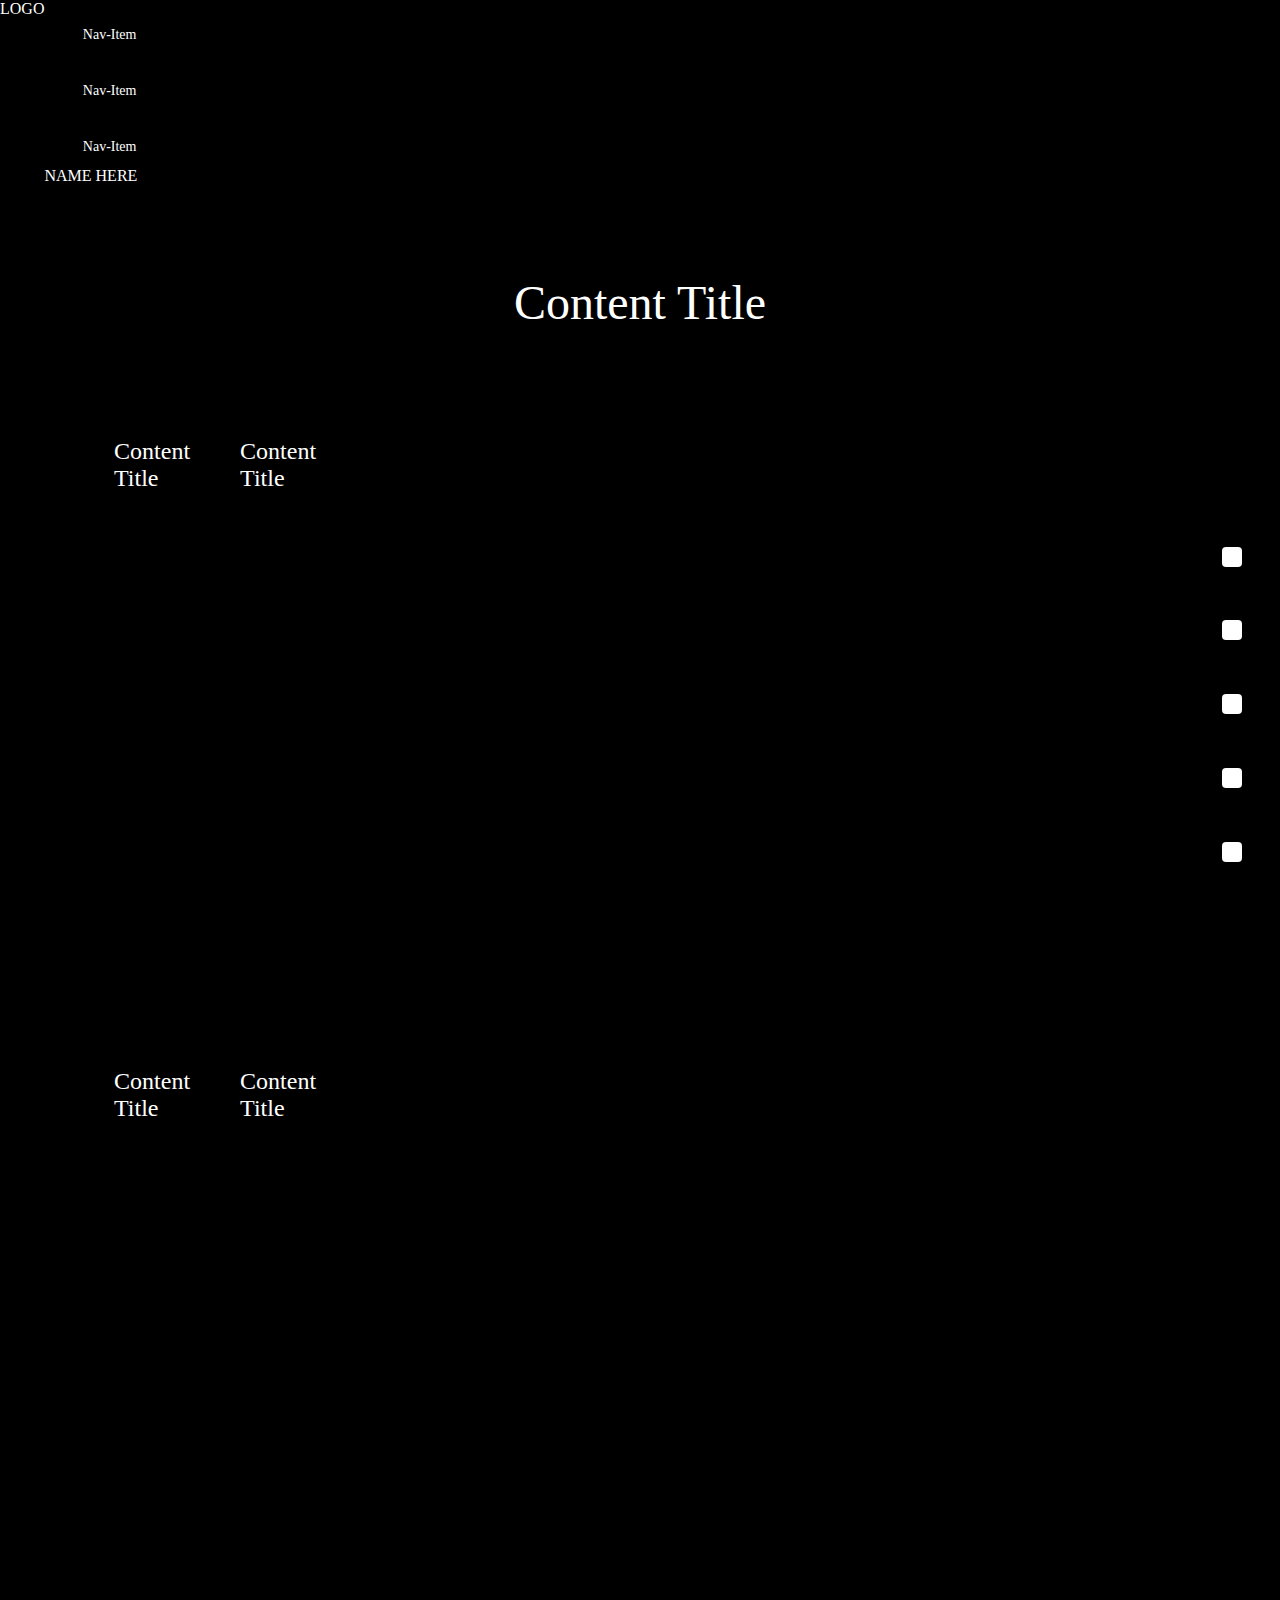
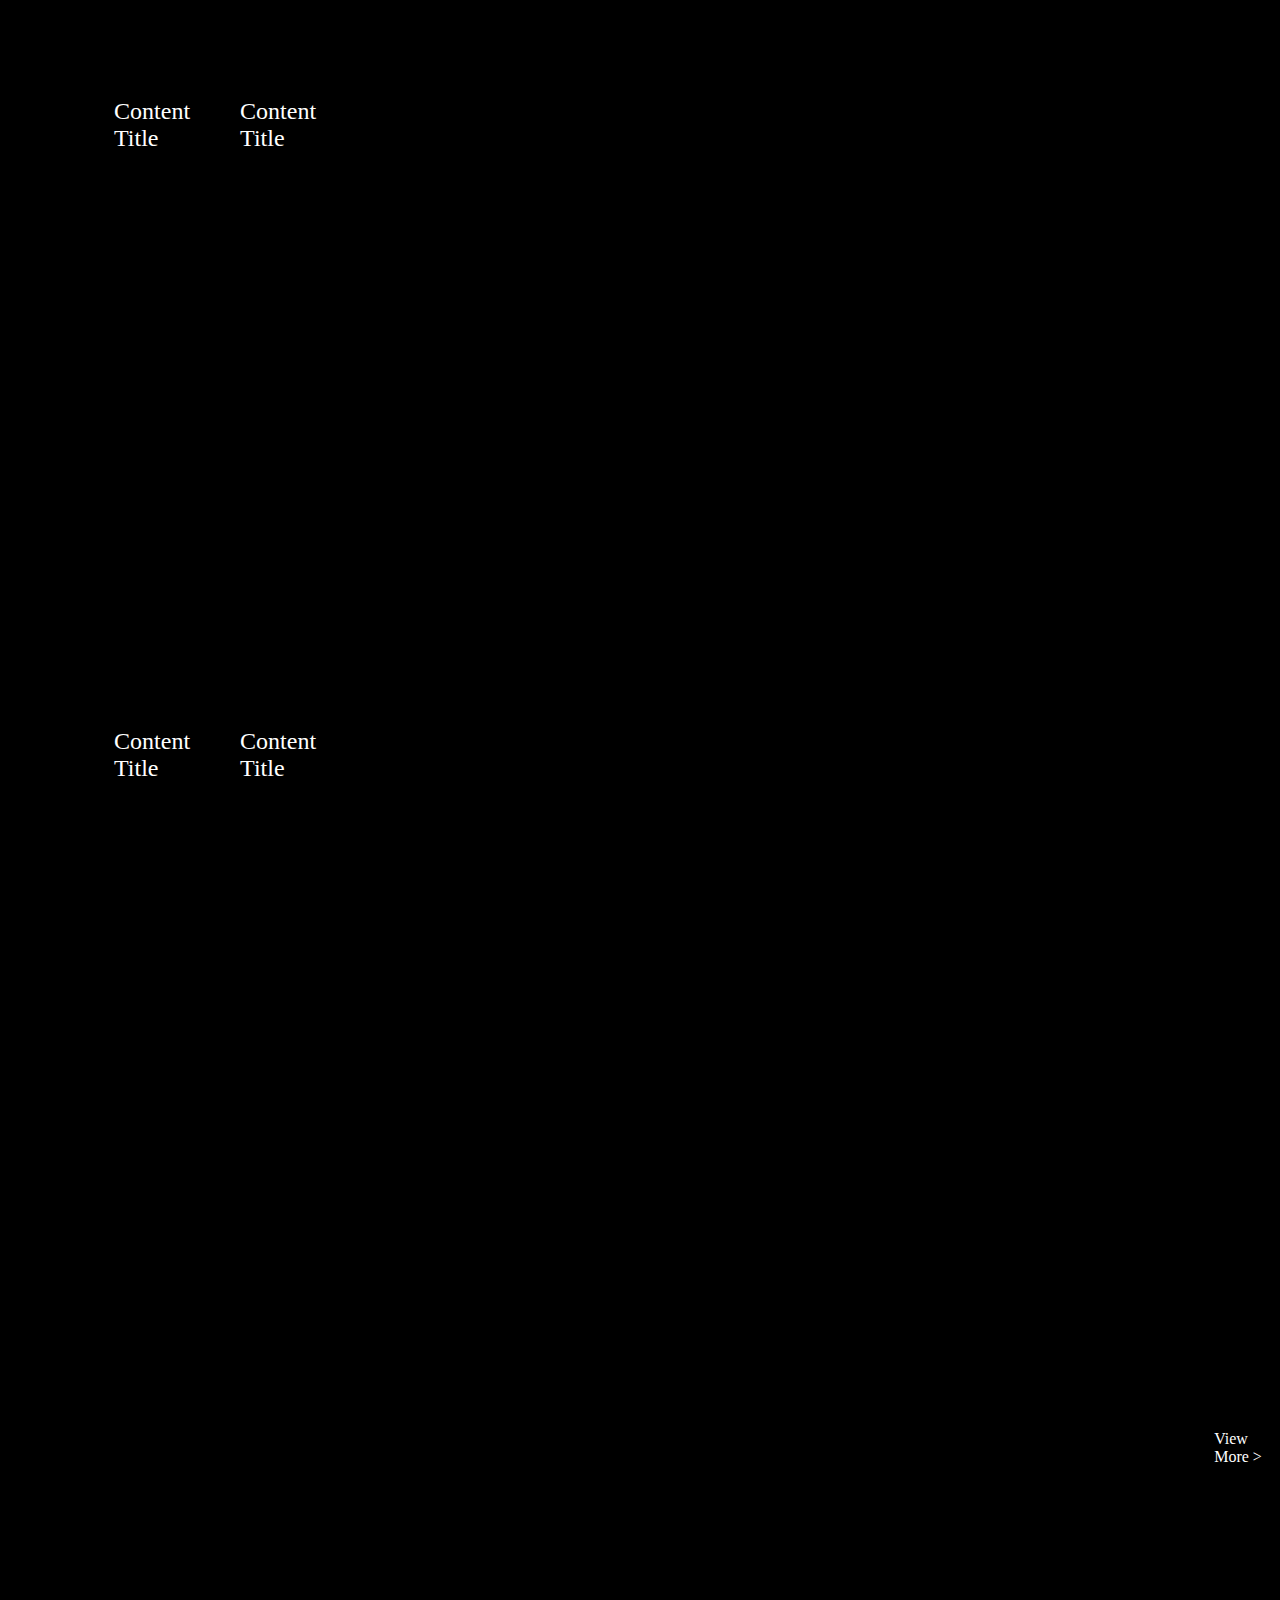
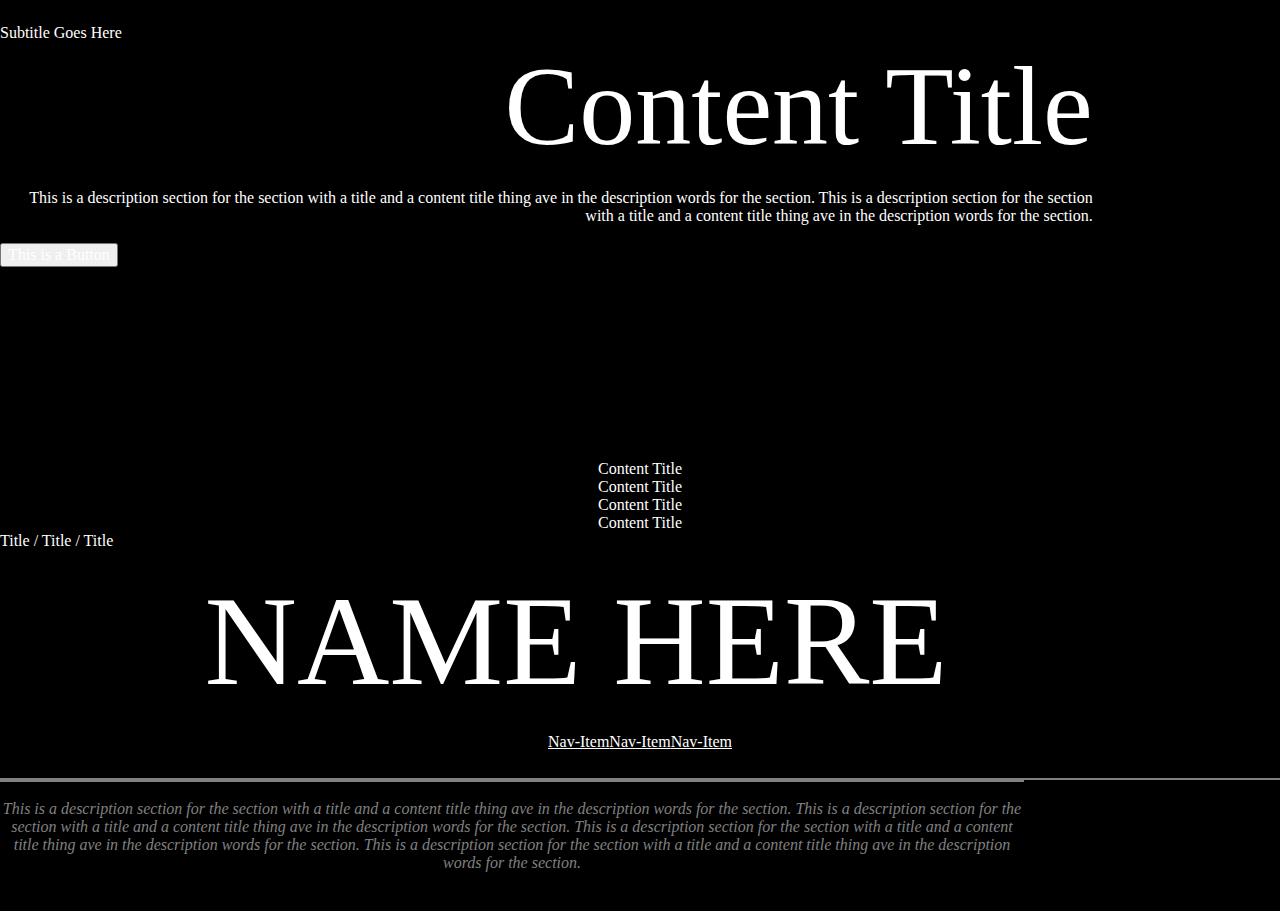
<file: html/index.html>
<!DOCTYPE html>
<html lang="en">
<head>
    <meta charset="UTF-8">
    <meta name="viewport" content="width=device-width, initial-scale=1.0">
    
    <link rel="stylesheet" href="../css/defaults.css">
    <link rel="stylesheet" href="../css/main.css">
    
    <title>Document</title>
</head>
<body>
    
    <div class="s">
        <div class="logo">LOGO</div>
        <div class="content">
            <div class="nav">
                <a href="./index.html" class="nav-item">
                    <div class="nav-item-hover"></div>
                    Nav-Item
                </a>
                <a href="./content.html" class="nav-item">
                    <div class="nav-item-hover"></div>
                    Nav-Item
                </a>
                <a href="./contenta.html" class="nav-item">
                    <div class="nav-item-hover"></div>
                    Nav-Item
                </a>
            </div>

            <div class="logoa">NAME HERE</div>
        </div>

        <div class="socials">
            <div class="social"></div>
            <div class="social"></div>
            <div class="social"></div>
            <div class="social"></div>
            <div class="social"></div>
        </div>
    </div>

    <div class="s1">
        <div class="title1">Content Title</div>
        <div class="contents1">
            <div class="anima1">
                <div class="content1">
                    <div class="img1"></div>
                    <div class="title1a">Content Title</div>
                </div>
                <div class="content1">
                    <div class="img1"></div>
                    <div class="title1a">Content Title</div>
                </div>
                <div class="content1">
                    <div class="img1"></div>
                    <div class="title1a">Content Title</div>
                </div>
                <div class="content1">
                    <div class="img1"></div>
                    <div class="title1a">Content Title</div>
                </div>
            </div>
            <div class="anima1">
                <div class="content1">
                    <div class="img1"></div>
                    <div class="title1a">Content Title</div>
                </div>
                <div class="content1">
                    <div class="img1"></div>
                    <div class="title1a">Content Title</div>
                </div>
                <div class="content1">
                    <div class="img1"></div>
                    <div class="title1a">Content Title</div>
                </div>
                <div class="content1">
                    <div class="img1"></div>
                    <div class="title1a">Content Title</div>
                </div>
            </div>
        </div>
    </div>

    <div class="s2">
        <div class="pt2a">
            <div class="subtitle2">Subtitle Goes Here</div>
            <div class="title2">Content Title</div>
            <div class="descr2">This is a description section for the section with a title and a content title thing ave in the description words for the section. This is a description section for the section with a title and a content title thing ave in the description words for the section.</div>
            <button class="btn2">This is a Button</button>
        </div>
        <div class="pt2b">
            <div class="content2">
                <div class="opacity2">View More ></div>
            </div>
        </div>
    </div>

    <div class="s3">
        <div class="contents3">
            <div class="content3">
                <div class="opacity3">
                    <div class="title3">Content Title</div>
                </div>
            </div>
            <div class="content3">
                <div class="opacity3">
                    <div class="title3">Content Title</div>
                </div>
            </div>
            <div class="content3">
                <div class="opacity3">
                    <div class="title3">Content Title</div>
                </div>
            </div>
            <div class="content3">
                <div class="opacity3">
                    <div class="title3">Content Title</div>
                </div>
            </div>
        </div>
    </div>

    <div class="footer">
        <div class="descrfa">Title / Title / Title</div>
        <div class="logof">NAME HERE</div>
        
        <div class="navf">
            <a href="./index.html" class="navf-item">
                <div class="nav-item-hover"></div>
                Nav-Item
            </a>
            <a href="./content.html" class="navf-item">
                <div class="nav-item-hover"></div>
                Nav-Item
            </a>
            <a href="./contenta.html" class="navf-item">
                <div class="nav-item-hover"></div>
                Nav-Item
            </a>
        </div>

        <div class="descrf">This is a description section for the section with a title and a content title thing ave in the description words for the section. This is a description section for the section with a title and a content title thing ave in the description words for the section. This is a description section for the section with a title and a content title thing ave in the description words for the section. This is a description section for the section with a title and a content title thing ave in the description words for the section.</div>
    </div>


</body>
</html>
</file>
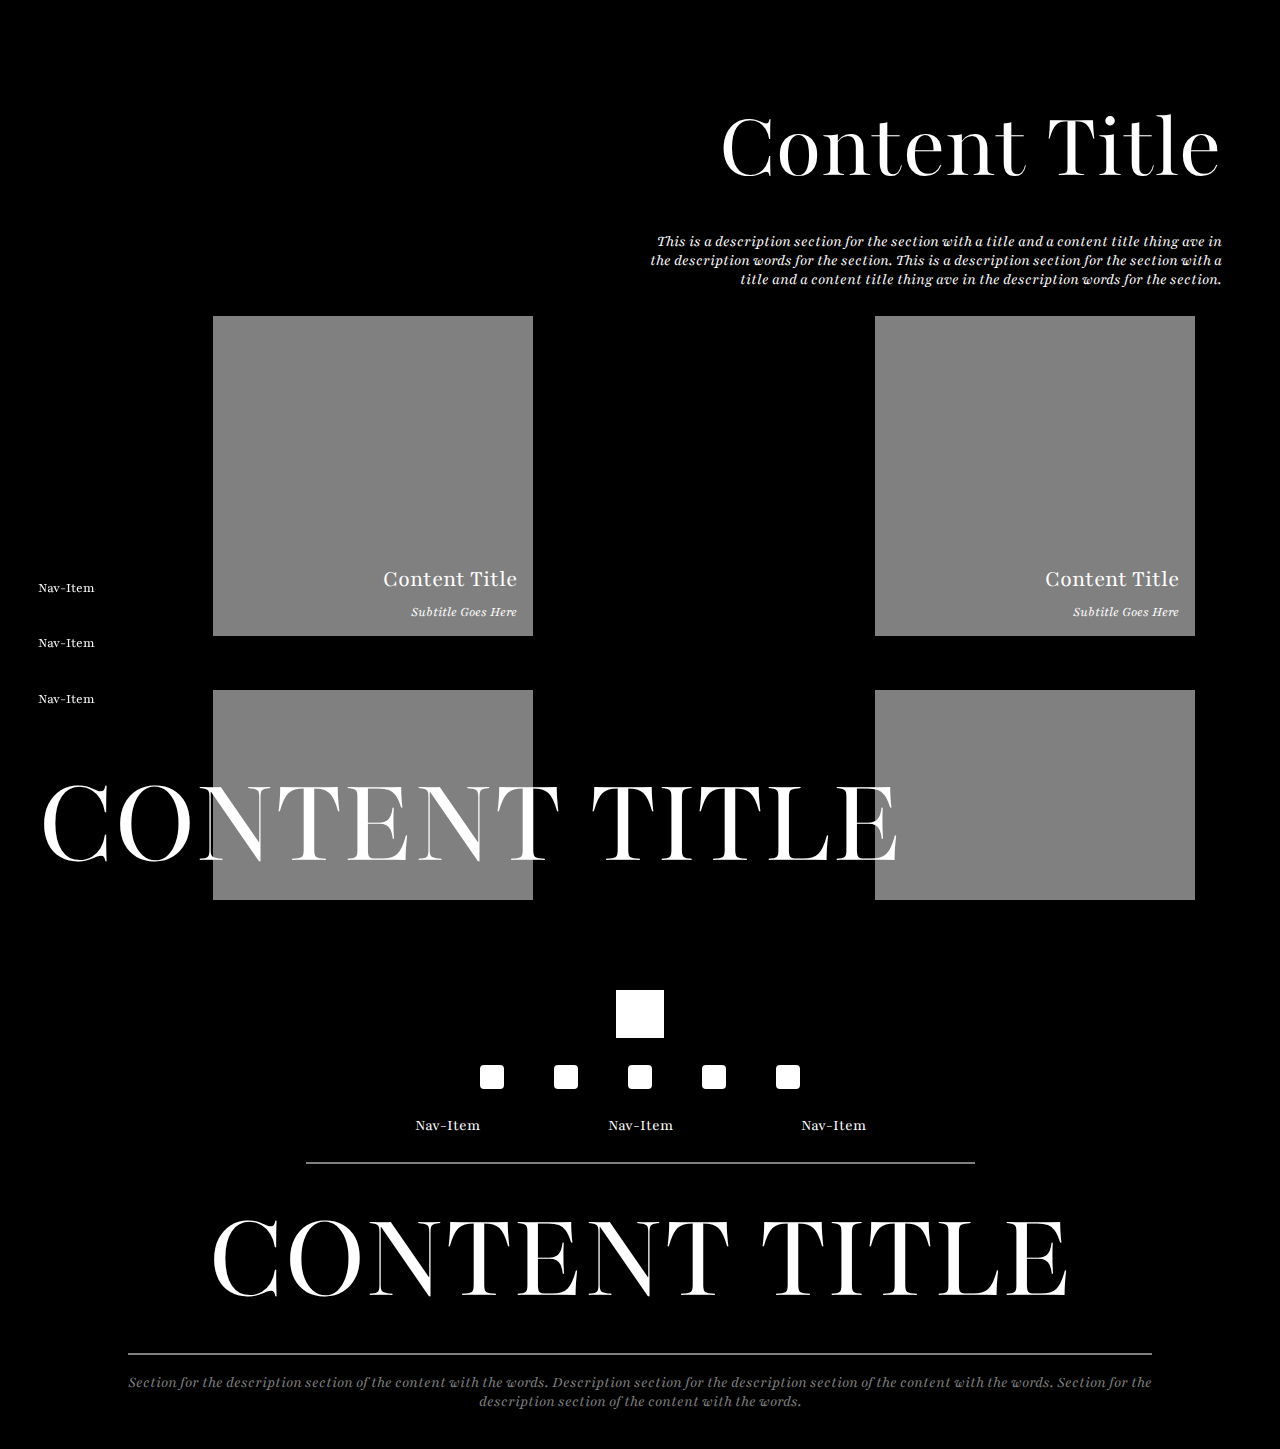
<file: html/content.html>
<!DOCTYPE html>
<html lang="en">
<head>
    <meta charset="UTF-8">
    <meta name="viewport" content="width=device-width, initial-scale=1.0">
    
    <link rel="stylesheet" href="../css/defaults.css">
    <link rel="stylesheet" href="../css/content.css">
    
    <link rel="preconnect" href="https://fonts.googleapis.com">
    <link rel="preconnect" href="https://fonts.gstatic.com" crossorigin>
    <link href="https://fonts.googleapis.com/css2?family=Bodoni+Moda:ital,opsz,wght@0,6..96,400;0,6..96,500;0,6..96,600;0,6..96,700;0,6..96,800;0,6..96,900;1,6..96,400;1,6..96,500;1,6..96,600;1,6..96,700;1,6..96,800;1,6..96,900&family=Della+Respira&family=Gilda+Display&family=Libre+Caslon+Display&family=Neuton:ital,wght@0,200;0,300;0,400;1,400&family=Playfair:ital,opsz,wght@0,5..1200,300;0,5..1200,400;0,5..1200,500;0,5..1200,600;0,5..1200,700;0,5..1200,800;0,5..1200,900;1,5..1200,300;1,5..1200,400;1,5..1200,500;1,5..1200,600;1,5..1200,700;1,5..1200,900&family=Shantell+Sans:ital,wght@0,300;0,400;0,500;0,600;0,700;0,800;1,300;1,400;1,500;1,600;1,700;1,800&display=swap" rel="stylesheet">

    <title>Document</title>
</head>
<body>
    
    <div class="s">
        <div class="opacity">
            <!-- <video class="video" src="../SAINT LAURENT - MEN'S WINTER 23 SHOW.mp4" type="video/mp4" loop autoplay muted>
            </video> -->
            <div class="img"></div>
        </div>

        <div class="contents">
            <div class="nav">
                <a href="./index.html" class="nav-item">Nav-Item</a>
                <a href="./content.html" class="nav-item">Nav-Item</a>
                <a href="./contenta.html" class="nav-item">Nav-Item</a>
            </div>
            <div class="titlea">CONTENT TITLE</div>
        </div>

        <div class="socials">
            <div class="social"></div>
            <div class="social"></div>
            <div class="social"></div>
            <div class="social"></div>
            <div class="social"></div>
        </div>  
    </div>

    <div class="s1">
        <div class="title1a">Content Title</div>
        <div class="descr1">This is a description section for the section with a title and a content title thing ave in the description words for the section. This is a description section for the section with a title and a content title thing ave in the description words for the section.</div>
        <div class="contents1">
            <div class="content1">
                <div class="title1">Content Title</div>
                <div class="subtitle1">Subtitle Goes Here</div>
            </div>
            <div class="content1">
                <div class="title1">Content Title</div>
                <div class="subtitle1">Subtitle Goes Here</div>
            </div>
            <div class="content1">
                <div class="title1">Content Title</div>
                <div class="subtitle1">Subtitle Goes Here</div>
            </div>
            <div class="content1">
                <div class="title1">Content Title</div>
                <div class="subtitle1">Subtitle Goes Here</div>
            </div>
            <div class="content1">
                <div class="title1">Content Title</div>
                <div class="subtitle1">Subtitle Goes Here</div>
            </div>
            <div class="content1">
                <div class="title1">Content Title</div>
                <div class="subtitle1">Subtitle Goes Here</div>
            </div>
            <div class="content1">
                <div class="title1">Content Title</div>
                <div class="subtitle1">Subtitle Goes Here</div>
            </div>
            <div class="content1">
                <div class="title1">Content Title</div>
                <div class="subtitle1">Subtitle Goes Here</div>
            </div>
            <div class="content1">
                <div class="title1">Content Title</div>
                <div class="subtitle1">Subtitle Goes Here</div>
            </div>
            <div class="content1">
                <div class="title1">Content Title</div>
                <div class="subtitle1">Subtitle Goes Here</div>
            </div>
            <div class="content1">
                <div class="title1">Content Title</div>
                <div class="subtitle1">Subtitle Goes Here</div>
            </div>
            <div class="content1">
                <div class="title1">Content Title</div>
                <div class="subtitle1">Subtitle Goes Here</div>
            </div>
            <div class="content1">
                <div class="title1">Content Title</div>
                <div class="subtitle1">Subtitle Goes Here</div>
            </div>
            <div class="content1">
                <div class="title1">Content Title</div>
                <div class="subtitle1">Subtitle Goes Here</div>
            </div>
            <div class="content1">
                <div class="title1">Content Title</div>
                <div class="subtitle1">Subtitle Goes Here</div>
            </div>
            <div class="content1">
                <div class="title1">Content Title</div>
                <div class="subtitle1">Subtitle Goes Here</div>
            </div>
            <div class="content1">
                <div class="title1">Content Title</div>
                <div class="subtitle1">Subtitle Goes Here</div>
            </div>
            <div class="content1">
                <div class="title1">Content Title</div>
                <div class="subtitle1">Subtitle Goes Here</div>
            </div>
            <div class="content1">
                <div class="title1">Content Title</div>
                <div class="subtitle1">Subtitle Goes Here</div>
            </div>
            <div class="content1">
                <div class="title1">Content Title</div>
                <div class="subtitle1">Subtitle Goes Here</div>
            </div>
            <div class="content1">
                <div class="title1">Content Title</div>
                <div class="subtitle1">Subtitle Goes Here</div>
            </div>
        </div>
    </div>

    <div class="f">
        <div class="logofa"></div>
        <div class="socialsf">
            <div class="socialf"></div>
            <div class="socialf"></div>
            <div class="socialf"></div>
            <div class="socialf"></div>
            <div class="socialf"></div>
        </div>
        <div class="navf">
            <a href="./index.html" class="nav-itemf">Nav-Item</a>
            <a href="./content.html" class="nav-itemf">Nav-Item</a>
            <a href="./contenta.html" class="nav-itemf">Nav-Item</a>
        </div>
        <div class="logof">CONTENT TITLE</div>
        <div class="descrf">Section for the description section of the content with the words. Description section for the description section of the content with the words. Section for the description section of the content with the words.</div>
    </div>
</body>
</html>
</file>
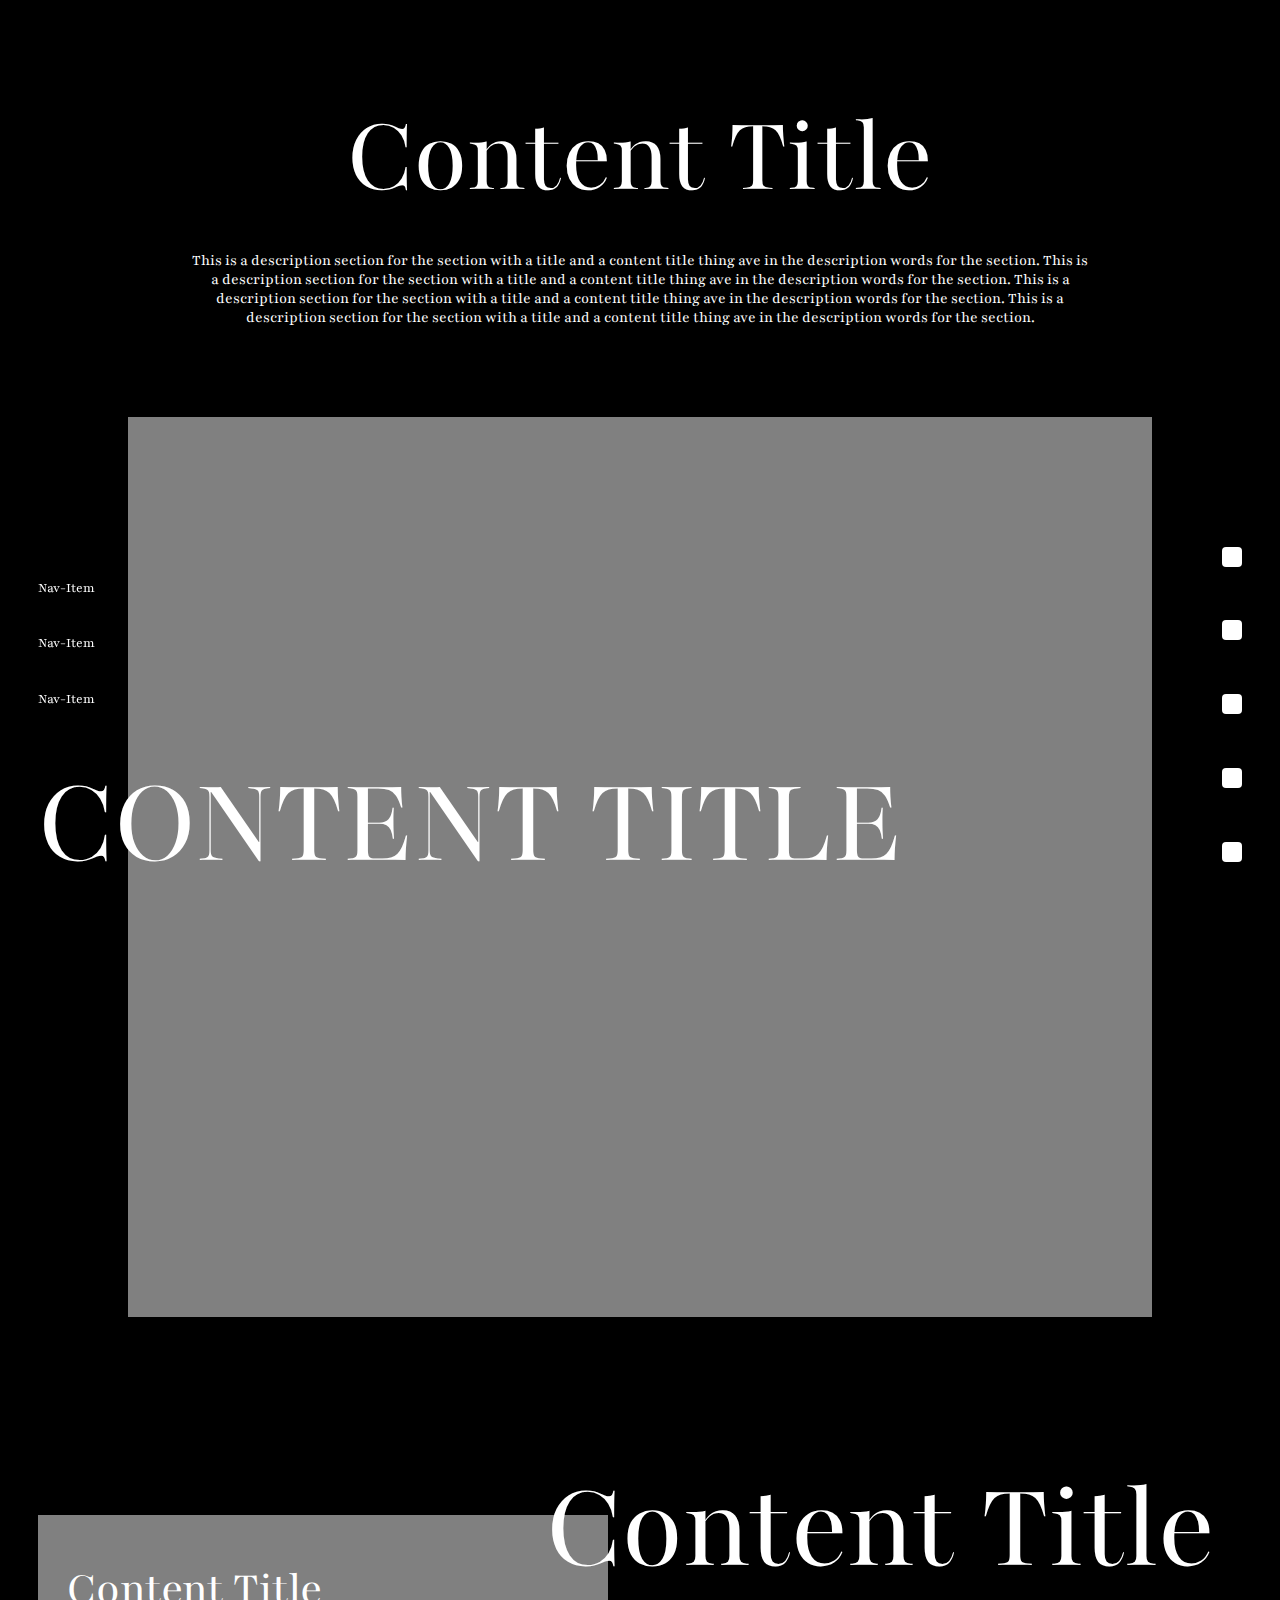
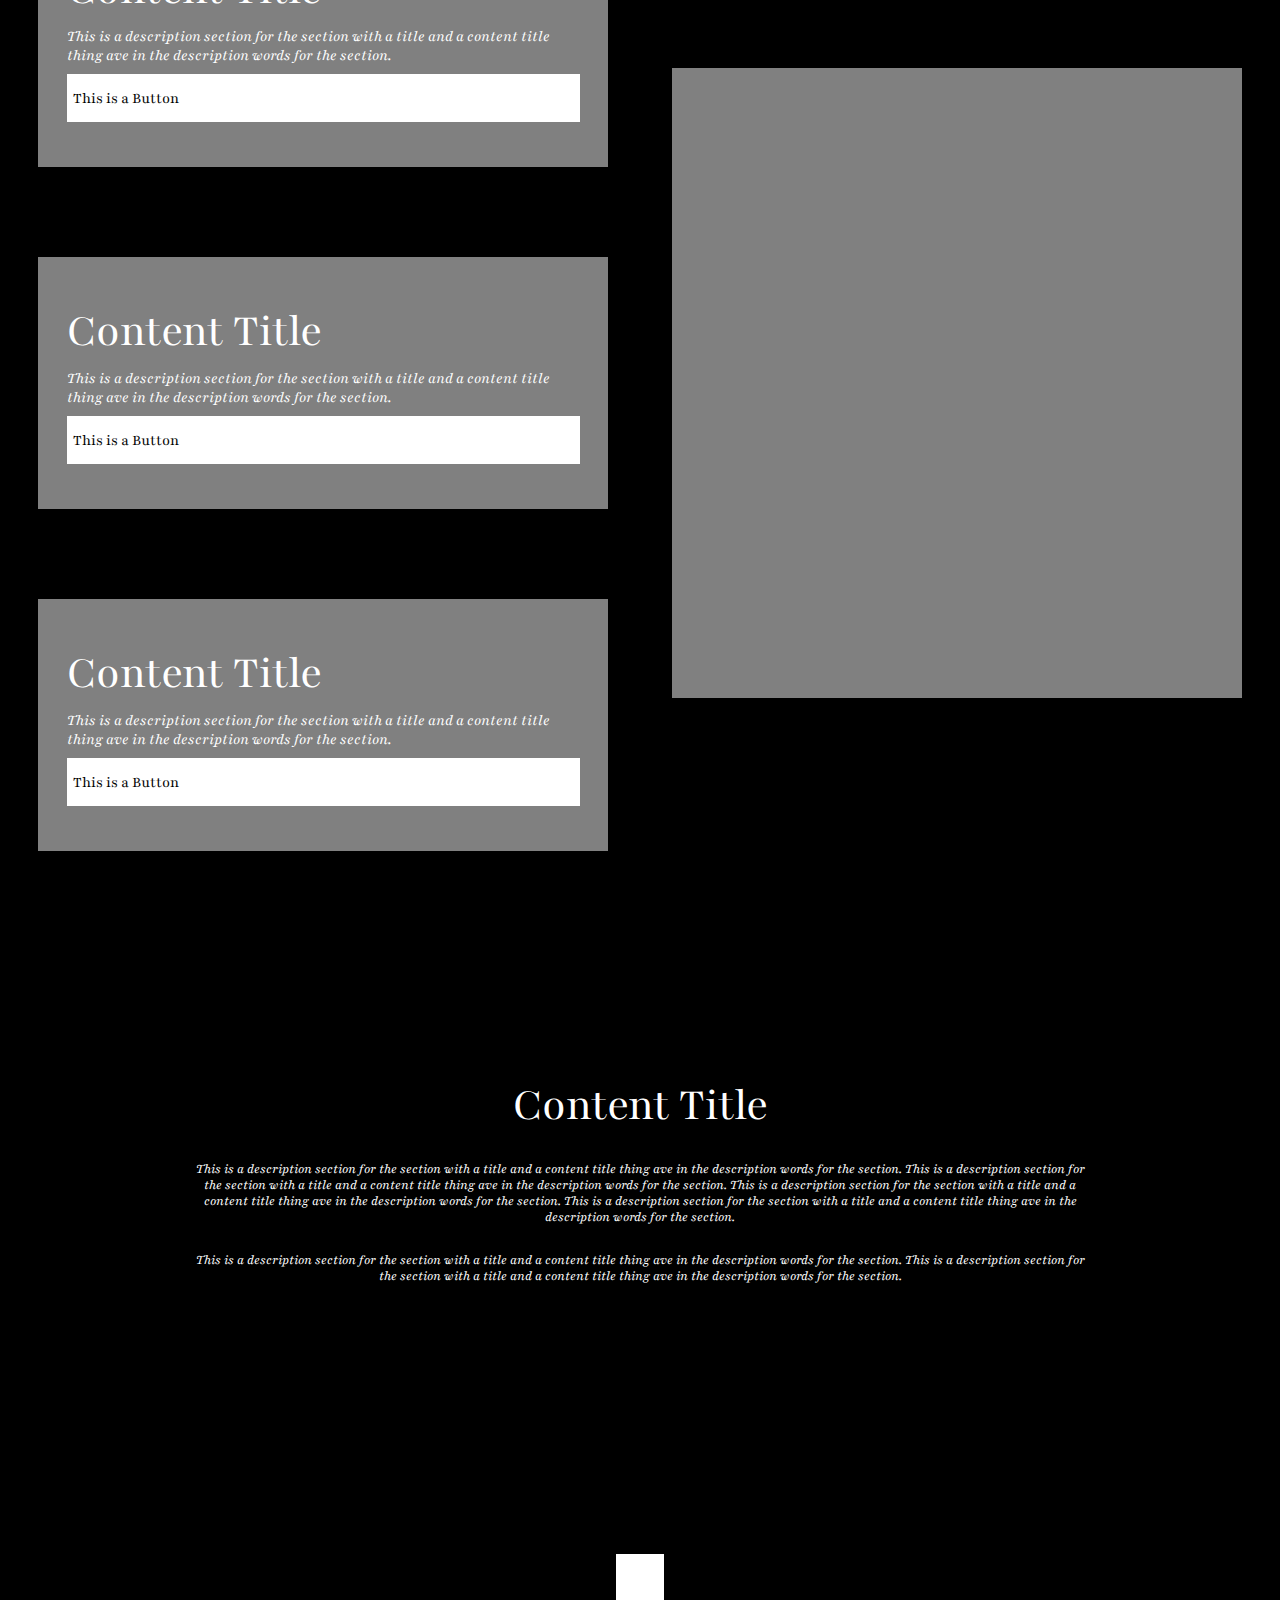
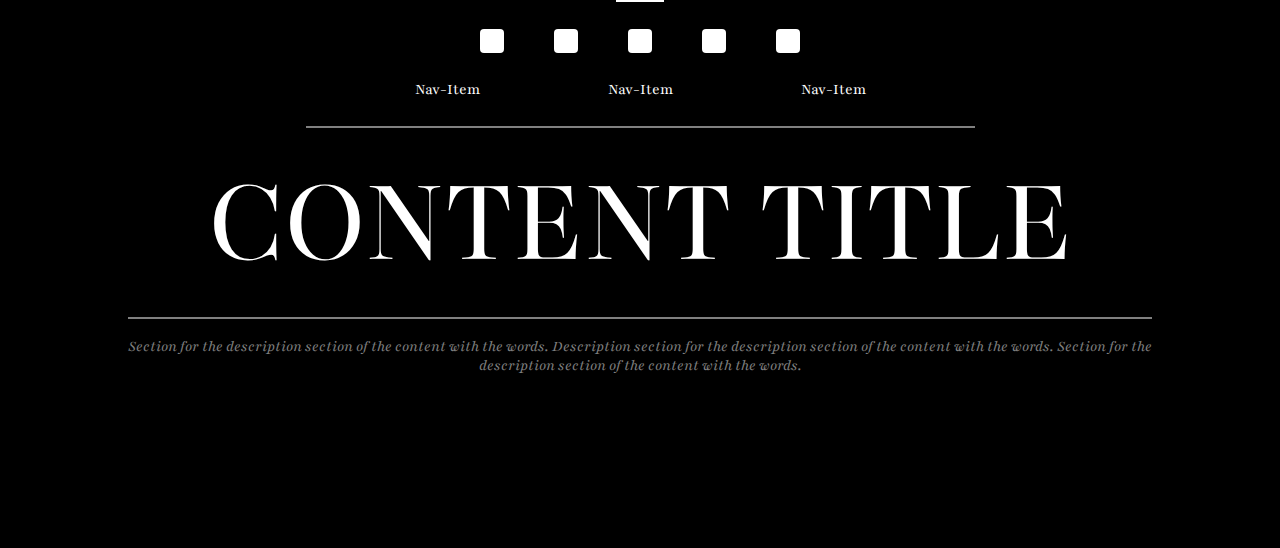
<file: html/contenta.html>
<!DOCTYPE html>
<html lang="en">
<head>
    <meta charset="UTF-8">
    <meta name="viewport" content="width=device-width, initial-scale=1.0">
    
    <link rel="stylesheet" href="../css/defaults.css">
    <link rel="stylesheet" href="../css/contenta.css">
    
    <link rel="preconnect" href="https://fonts.googleapis.com">
    <link rel="preconnect" href="https://fonts.gstatic.com" crossorigin>
    <link href="https://fonts.googleapis.com/css2?family=Bodoni+Moda:ital,opsz,wght@0,6..96,400;0,6..96,500;0,6..96,600;0,6..96,700;0,6..96,800;0,6..96,900;1,6..96,400;1,6..96,500;1,6..96,600;1,6..96,700;1,6..96,800;1,6..96,900&family=Della+Respira&family=Gilda+Display&family=Libre+Caslon+Display&family=Neuton:ital,wght@0,200;0,300;0,400;1,400&family=Playfair:ital,opsz,wght@0,5..1200,300;0,5..1200,400;0,5..1200,500;0,5..1200,600;0,5..1200,700;0,5..1200,800;0,5..1200,900;1,5..1200,300;1,5..1200,400;1,5..1200,500;1,5..1200,600;1,5..1200,700;1,5..1200,900&family=Shantell+Sans:ital,wght@0,300;0,400;0,500;0,600;0,700;0,800;1,300;1,400;1,500;1,600;1,700;1,800&display=swap" rel="stylesheet">
    
    <title>Document</title>
</head>
<body>


    <div class="s">
        <!-- <div class="opacity">
            <video class="video" src="../SAINT LAURENT - MEN'S WINTER 23 SHOW.mp4" type="video/mp4" loop autoplay muted>
            </video>
            <div class="img"></div>
        </div> -->

        <div class="contents">
            <div class="nav">
                <a href="./index.html" class="nav-item">Nav-Item</a>
                <a href="./content.html" class="nav-item">Nav-Item</a>
                <a href="./contenta.html" class="nav-item">Nav-Item</a>
            </div>
            <div class="titlea">CONTENT TITLE</div>
        </div>

        <div class="socials">
            <div class="social"></div>
            <div class="social"></div>
            <div class="social"></div>
            <div class="social"></div>
            <div class="social"></div>
        </div>  
    </div>

    <div class="s1">
        <div class="contents1a">
            <div class="title1">Content Title</div>
            <div class="descr1">This is a description section for the section with a title and a content title thing ave in the description words for the section. This is a description section for the section with a title and a content title thing ave in the description words for the section. This is a description section for the section with a title and a content title thing ave in the description words for the section. This is a description section for the section with a title and a content title thing ave in the description words for the section.</div>
        </div>

        <div class="contents1">
            <div class="content1"></div>
        </div>
    </div>

    <div class="s2">
        <div class="title2a">Content Title</div>
        <div class="contents2">
            <div class="content2">
                <div class="title2">Content Title</div>
                <div class="descr2">This is a description section for the section with a title and a content title thing ave in the description words for the section.</div>
                <button class="btn2">This is a Button</button>
            </div>
            <div class="content2">
                <div class="title2">Content Title</div>
                <div class="descr2">This is a description section for the section with a title and a content title thing ave in the description words for the section.</div>
                <button class="btn2">This is a Button</button>
            </div>
            <div class="content2">
                <div class="title2">Content Title</div>
                <div class="descr2">This is a description section for the section with a title and a content title thing ave in the description words for the section.</div>
                <button class="btn2">This is a Button</button>
            </div>
        </div>

        <div class="contents2a">
            <div class="content2a"></div>
        </div>
    </div>

    <div class="s3">
        <div class="title3">Content Title</div>
        <div class="descr3">This is a description section for the section with a title and a content title thing ave in the description words for the section. This is a description section for the section with a title and a content title thing ave in the description words for the section. This is a description section for the section with a title and a content title thing ave in the description words for the section. This is a description section for the section with a title and a content title thing ave in the description words for the section.</div>
        <div class="descr3">This is a description section for the section with a title and a content title thing ave in the description words for the section. This is a description section for the section with a title and a content title thing ave in the description words for the section.</div>
    </div>

    <div class="f">
        <div class="logofa"></div>
        <div class="socialsf">
            <div class="socialf"></div>
            <div class="socialf"></div>
            <div class="socialf"></div>
            <div class="socialf"></div>
            <div class="socialf"></div>
        </div>
        <div class="navf">
            <a href="./index.html" class="nav-itemf">Nav-Item</a>
            <a href="./content.html" class="nav-itemf">Nav-Item</a>
            <a href="./contenta.html" class="nav-itemf">Nav-Item</a>
        </div>
        <div class="logof">CONTENT TITLE</div>
        <div class="descrf">Section for the description section of the content with the words. Description section for the description section of the content with the words. Section for the description section of the content with the words.</div>
    </div>

</body>
</html>
</file>
<file: css/defaults.css>
*{
    color:white;
    font-size: 16px;
    font-family: 'Playfair', serif;
}
body{
    display:flex;
    flex-direction:column;
    align-items:center;
    padding:0;
    margin:0;
    width:100%;
    height:100vh;

    background: black;
    overflow-x:hidden;
}

.f{
    width:100%;
    height:auto;
    display:flex;
    flex-direction:column;
    align-items:center;
    justify-content: flex-end;
}
.logofa{
    width:3rem;
    height:3rem;
    margin:10vh 0 0 0;

    background:white;
}
.navf{
    width:auto;
    padding:0 5vh 3vh 5vh;
    display:flex;
    align-items:center;
    justify-content:center;

    border-bottom:2px solid gray;
}
.nav-itemf{
    margin:0 5vw;
    text-decoration: none;
    transition:color 0.5s ease;
}
.nav-itemf:hover{
    color:gray;
}
.socialsf{
    width:25%;
    height:auto;
    margin:3vh 0;
    display:flex;
    align-items:center;
    justify-content:space-between;
}
.socialf{
    width:1.5rem;
    height:1.5rem;

    border-radius:.25rem;
    background:white;
    transition:background 0.5s ease;
}
.socialf:hover{
    background:gray;
}
.logof{
    width:90%;
    margin:2vh 0;
    text-align:center;
    font-size: 10vw;
    transition: font-size 0.5s ease;
}
.descrf{
    width:80%;
    padding:2vh 0 3vw 0;

    text-align:center;

    border-top:2px solid gray;
    color:gray;
    font-style: italic;
}
@media only screen and (max-width:800px){
    .f{
        height:auto;
    }
    .socialsf{
        width:50%;
    }
    .logof{
        font-size: 15vw;
    }
}
::-webkit-scrollbar{
    width:.25rem;
    background:white;
}
::-webkit-scrollbar-thumb{
    width:2px;
    background:gray;
}
</file>
<file: css/main.css>
.s{
    width: 100%;
    height:100vh;
    display:flex;
}
.video{
    width:100%;
    display:flex;
}
.opacity{
    width:100%;
    height:100vh;
    display:flex;

    background:black;
    position:relative;
    z-index:-1;
}
.img{
    width:100%;
    height:100vh;

    background:url(https://images.unsplash.com/photo-1663497653290-1b8f327096f7?ixlib=rb-4.0.3&ixid=M3wxMjA3fDB8MHxwaG90by1wYWdlfHx8fGVufDB8fHx8fA%3D%3D&auto=format&fit=crop&w=1740&q=80);
    background-position: center;
    background-size: cover;
    opacity:.5;
}
.title{
    width:50%;
    height:auto;
    margin:3vw;
    text-align:center;

    font-size: 3rem;
    
    position:absolute;
    top:0%;
    right:25%;
    z-index:3;
}
.contents{
    width:100%;
    height:100vh;
    display:flex;
    flex-direction:column;
    justify-content:flex-end;

    position:absolute;
    bottom:0;
    z-index:2;
}
.nav{
    display:flex;
    flex-direction:column;
    justify-content:flex-end;
}
.nav-item{
    color:white;
    margin:3vh 0 1vw 3vw;
    font-size: .875rem;
    text-decoration: none;
    transition:color 0.5s ease;
}
.nav-item:hover{
    color:gray;
}

.titlea{
    margin:3vh 0 0 3vw;
    font-size: 10vw;
    transition: font-size 0.5s ease;
}

.socials{
    width:auto;
    height:35vh;
    margin:3vw;
    display:flex;
    flex-direction:column;
    align-items:center;justify-content:space-between;

    position:absolute;
    bottom:0%;
    right:0%;
    z-index:1;
}
.social{
    width:1.25rem;
    height:1.25rem;

    background:white;
    border-radius:.25rem;
    transition:background 0.5s ease;
}
.social:hover{
    background:gray;
}
@media only screen and (max-width:800px){
    .s{
        width:100%;
        height:100vh;
    }
    .opacity{
        position: absolute;
    }
    .title{
        width:80%;
        margin:3vw 0;
        right:10%;

    }
    .contents{
        width:100%;
        height:100vh;
        
        margin:0 0 7vh 0;
        align-items:center;

        position: relative;
    }
    .titlea{
        font-size: 20vw;
        margin:0 0 2vh 0;
        text-align:center;
    }
    .nav-item{
        margin:2vh 0;
    }
    .socials{
        width:80%;
        height:auto;
        margin:5vh 0;
        flex-direction:row;
        align-items:center;justify-content:space-between;

        right:10%;

        display:none;
    }
}

.s1{
    width:100%;
    height:auto;
    display:flex;
    flex-direction:column;
    align-items:center;

    
    background:black;
}
.contents1{
    width:90%;
    height:auto;
    margin:10vh 0;
    display:flex;
    align-items:center;

    overflow-x: scroll;
}
.contents1::-webkit-scrollbar{
    height:2px;
    background:gray;
}
.contents1::-webkit-scrollbar-thumb{
    height:2px;
    background:black;
}
.title1{
    width:75%;
    margin:10vh 0 0 0;
    text-align:center;
    
    font-size:3rem;
}
.descr1{
    width:75%;
    margin:2vh 0;
    text-align:center;
    font-style: italic;
}
.content1{
    width:auto;
    height:auto;
    display:flex;
    
}
.content1a{
    width:30vw;
    height:auto;
    margin:5vh 5vh;
    
    display:flex;
    flex-direction:column;
}
.img1{
    width:100%;
    height:70vh;

    background:url(https://images.unsplash.com/photo-1663497653290-1b8f327096f7?ixlib=rb-4.0.3&ixid=M3wxMjA3fDB8MHxwaG90by1wYWdlfHx8fGVufDB8fHx8fA%3D%3D&auto=format&fit=crop&w=1740&q=80);
    background-position: center;
    background-size: cover;
}
.title1a{
    margin:2vh 0;
    font-size: 1.5rem;
}
.subtitle1{
    font-size: .875rem;
    font-style: italic;
}
@media only screen and (max-width:800px){
    .content1a{
        min-width:350px;
    }
    .img1{
        height:50vh;
    }
}
.s2{
    width:100%;
    height:auto;
    display:flex;
    align-items:center;
    justify-content:center;
}
.contents2{
    width:45%;
    height:100vh;
    display:flex;
    flex-direction:column;
    align-items:center;
    justify-content:center;
}
.title2{
    width:90%;
    text-align:right;
    font-size: 7rem;
}
.descr2{
    width:90%;
    margin:2vh 0;
    text-align:right;
}

.contents2a{
    width: 45%;
    height:100vh;
    display:flex;
    align-items:center;
    justify-content:center;
}
.content2{
    width:90%;
    height:90vh;

    background:url(https://images.unsplash.com/photo-1663497653290-1b8f327096f7?ixlib=rb-4.0.3&ixid=M3wxMjA3fDB8MHxwaG90by1wYWdlfHx8fGVufDB8fHx8fA%3D%3D&auto=format&fit=crop&w=1740&q=80);
    background-position: center;
    background-size: cover;
}
@media only screen and (max-width:800px){
    .s2{
        flex-direction:column;
    }
    .contents2,.contents2a{
        width:100%;
        height:auto;
        margin:10vh 0;
    }
    .title2{
        font-size: 5rem;
    }
}
.content2{
    height:70vh;
}
</file>
<file: css/content.css>
.s{
    width: 100%;
    height:100vh;
    display:flex;
}
.video{
    width:100%;
    display:flex;
}
.opacity{
    width:100%;
    height:100vh;
    display:flex;

    background:black;
}
.img{
    width:100%;
    height:100vh;

    /* background:url(https://images.unsplash.com/photo-1663497653290-1b8f327096f7?ixlib=rb-4.0.3&ixid=M3wxMjA3fDB8MHxwaG90by1wYWdlfHx8fGVufDB8fHx8fA%3D%3D&auto=format&fit=crop&w=1740&q=80);
    background-position: center;
    background-size: cover;
    opacity:.5; */
}
.contents{
    width:auto;
    height:auto;
    display:flex;
    flex-direction:column;
    justify-content:flex-end;

    position:absolute;
    bottom:0;
    z-index:5;
}
.nav{
    display:flex;
    flex-direction:column;
    justify-content:flex-end;
}
.nav-item{
    color:white;
    margin:3vh 0 1vw 3vw;
    font-size: .875rem;
    text-decoration: none;
    transition:color 0.5s ease;
}
.nav-item:hover{
    color:gray;
}

.titlea{
    margin:3vh 0 0 3vw;
    font-size: 10vw;
    transition: font-size 0.5s ease;
}
.socials{
    width:auto;
    height:35vh;
    margin:3vw;
    display:flex;
    flex-direction:column;
    align-items:center;
    justify-content:space-between;

    position:absolute;
    bottom:0%;
    right:0%;
    z-index:1;
}
.social{
    width:1.25rem;
    height:1.25rem;

    background:white;
    border-radius:.25rem;
    transition:background 0.5s ease;
}
.social:hover{
    background:gray;
}
@media only screen and (max-width:800px){
    .s{
        width:100%;
        height:100vh;
        position:relative;
    }
    .opacity{
        width:100%;
        height:100vh;
        position: relative;
    }
    .title{
        width:80%;
        margin:3vw 0;
        right:10%;

    }
    .contents{
        width:100%;
        height:100vh;
        align-items:center;

        position:absolute;
        bottom:auto;
    }
    .titlea{
        font-size: 20vw;
        margin:0 0 2vh 0;
        text-align:center;
    }
    .nav-item{
        margin:2vh 0;
    }
    .socials{
        width:80%;
        height:auto;
        margin:5vh 0;
        flex-direction:row;
        align-items:center;justify-content:space-between;

        right:10%;

        display:none;
    }
}

.s1{
    width:90%;
    height:100vh;
    display:flex;
    flex-direction: column;
    align-items: center;

    background:black;
    overflow-y: scroll;
    position:absolute;
    top:0%;
    right:0%;
    z-index:3;
}
.title1a{
    width:90%;
    margin:10vh 0 0 0;
    text-align:right;

    font-size: 6rem;
}
.descr1{
    width:50%;
    margin:3vh 0 0 40%;
    text-align:right;

    font-style: italic;
}
.contents1{
    width:90%;
    height:auto;
    margin:0 0 20vh 0;
    display:flex;
    flex-wrap:wrap;
    align-items: center;
    justify-content: space-between;

}
.content1{
    min-width:20rem;
    height:20rem;
    margin:3vh;
    display:flex;
    flex-direction:column;
    align-items:flex-end;
    justify-content: flex-end;

    background:gray;
    transition:background 0.5s ease;
}
.content1:hover{
    background:black;
}

.title1{
    margin:0 5% 3% 0;
    font-size: 1.5rem;
}
.subtitle1{
    margin:0 5% 5% 0;
    font-size: .875rem;
    font-style: italic;
}

.contents1a{
    width:100%;
    height:auto;

}
@media only screen and (max-width:800px){
    .s1{
        width:100%;
        height:auto;
        display:flex;
        flex-direction: column;
        align-items:center;

        overflow-y:unset;
        position:relative;
    }
    .contents1{
        width:100%;
        margin:0;
        flex-direction: column;
        align-items:center;
    }
    .title1a{
        font-size:15vw;
        text-align:center;
        transition: font-size 0.5s ease;
    }
    .descr1{
        width:80%;
        margin:0 0 5vh 0;
        text-align:center;
    }
    .content1{
        width:100%;
        height:75vh;
        margin:0;
        padding:0;
    }
}
</file>
<file: css/contenta.css>
.s{
    width: 100%;
    height:auto;

}
.video{
    width:100%;
    display:flex;
}
.opacity{
    width:100%;
    height:100vh;
    display:flex;

    background:black;
}
.img{
    width:100%;
    height:100vh;

    background:black;
    opacity:.5;
}
.contents{
    width:auto;
    height:auto;
    display:flex;
    flex-direction:column;
    justify-content:flex-end;

    position:fixed;
    bottom:0;
    z-index:5;
}
.nav{
    display:flex;
    flex-direction:column;
    justify-content:flex-end;
}
.nav-item{
    color:white;
    margin:3vh 0 1vw 3vw;
    font-size: .875rem;
    text-decoration: none;
    transition:color 0.5s ease;
}
.nav-item:hover{
    color:gray;
}

.titlea{
    margin:3vh 0 0 3vw;
    font-size: 10vw;
    transition: font-size 0.5s ease;
}

.socials{
    width:auto;
    height:35vh;
    margin:3vw;
    display:flex;
    flex-direction:column;
    align-items:center;
    justify-content:space-between;

    position:fixed;
    bottom:0%;
    right:0%;
    z-index:1;
}
.social{
    width:1.25rem;
    height:1.25rem;

    background:white;
    border-radius:.25rem;
    transition:background 0.5s ease;
}
.social:hover{
    background:gray;
}
@media only screen and (max-width:800px){
    .s{
        width:100%;
        height:100vh;
    }
    .titlea{
        font-size: 20vw;
        margin:0 0 2vh 0;
        text-align:center;
    }
    .contents{
        height:100vh;
        margin:0 0 7vh 0;
        align-items:center;
        position: relative;
    }
    .titlea{
        margin:0 0 2vh 0;
        text-align:center;
    }
    .nav-item{
        margin:2vh 0;
    }
    .socials{
        width:80%;
        height:auto;
        margin:5vh 0;
        flex-direction:row;
        align-items:center;justify-content:space-between;

        right:10%;

        display:none;
    }
    .contents{
        position:relative;
    }
}



.s1{
    width:100%;
    height:auto;
    display:flex;
    flex-direction: column;
    align-items:center;

}
.contents1,.contents1a{
    width: 100%;
    height:auto;
    display:flex;
    flex-direction: column;
    align-items:center;
    justify-content: center;
}
.content1{
    width:80%;
    height:100vh;
    margin:10vh 0 0 0;

    background:gray;
}

.title1{
    margin:10vh 0 0 0;
    text-align: center;
    font-size: 7rem;
}
.descr1{
    width:70%;
    margin:3vh 0 0 0;
    text-align: center;
}
@media only screen and (max-width:800px){
    .title1{
        font-size: 5rem;
    }
    .descr1{
        width:80%;
    }
    .content1{
        width:100%;
        height:70vh;
    }
}


.s2{
    width:100%;
    height:auto;
    padding:0 0 0 0;
    display:flex;
    flex-wrap: wrap;
    justify-content: center;
    
}
.title2a{
    width:90%;
    text-align: right;
    font-size: 10vw;
    transform: translateY(15vh);
}
.contents2,.contents2a{
    width:49.5%;
    height:auto;
    display:flex;
    flex-direction:column;
    align-items:center;
    justify-content:space-between;
}
.content2{
    width:90%;
    height:auto;
    margin:5vh 0;
    padding:5vh 0;
    display:flex;
    flex-direction: column;
    align-items: center;
    justify-content: center;

    background: gray;
}
.title2{
    width:90%;
    font-size: 3rem;
}
.descr2{
    width:90%;
    margin:1vh 0;
    font-style: italic;
}
.btn2{
    width:90%;
    height:3rem;

    text-align: left;

    color:black;
    background:white;
    border:none;
}


.contents2a{
    align-items:center;
    justify-content: center;
}

.content2a{
    width:90%;
    height:70vh;

    background:gray;
}
@media only screen and (max-width:800px){
    .contents2,.contents2a{
        width:100%;
    }
    .content2{
        width:100%;
        height:50vh;
        margin:0;
    }
    .title2,.descr2,.btn2{
        text-align: center;
    }
    .descr2{
        margin:1.5vh 0;
    }

    .title2a{
        margin:10vh 0;
        text-align: center;
        transform: none;
    }
    .content2a{
        width:100%;
    }
}

.s3{
    width:100%;
    height:auto;
    padding:10vh 0 20vh 0;
    display:flex;
    flex-direction: column;
    align-items: center;
}
.title3{
    margin:10vh 0 0 0;
    font-size: 3rem;
}
.descr3{
    width:70%;
    height:auto;
    margin:3vh 0 0 0;
    text-align: center;
    font-size: .875rem;
    font-style: italic;
}
@media only screen and (max-width:800px){
    .s3{
        padding:0;
    }
}
.f{
    padding:0 0 15vh 0;
}
@media only screen and (max-width:800px){
    .f{
        padding:0;
    }
}
</file>
